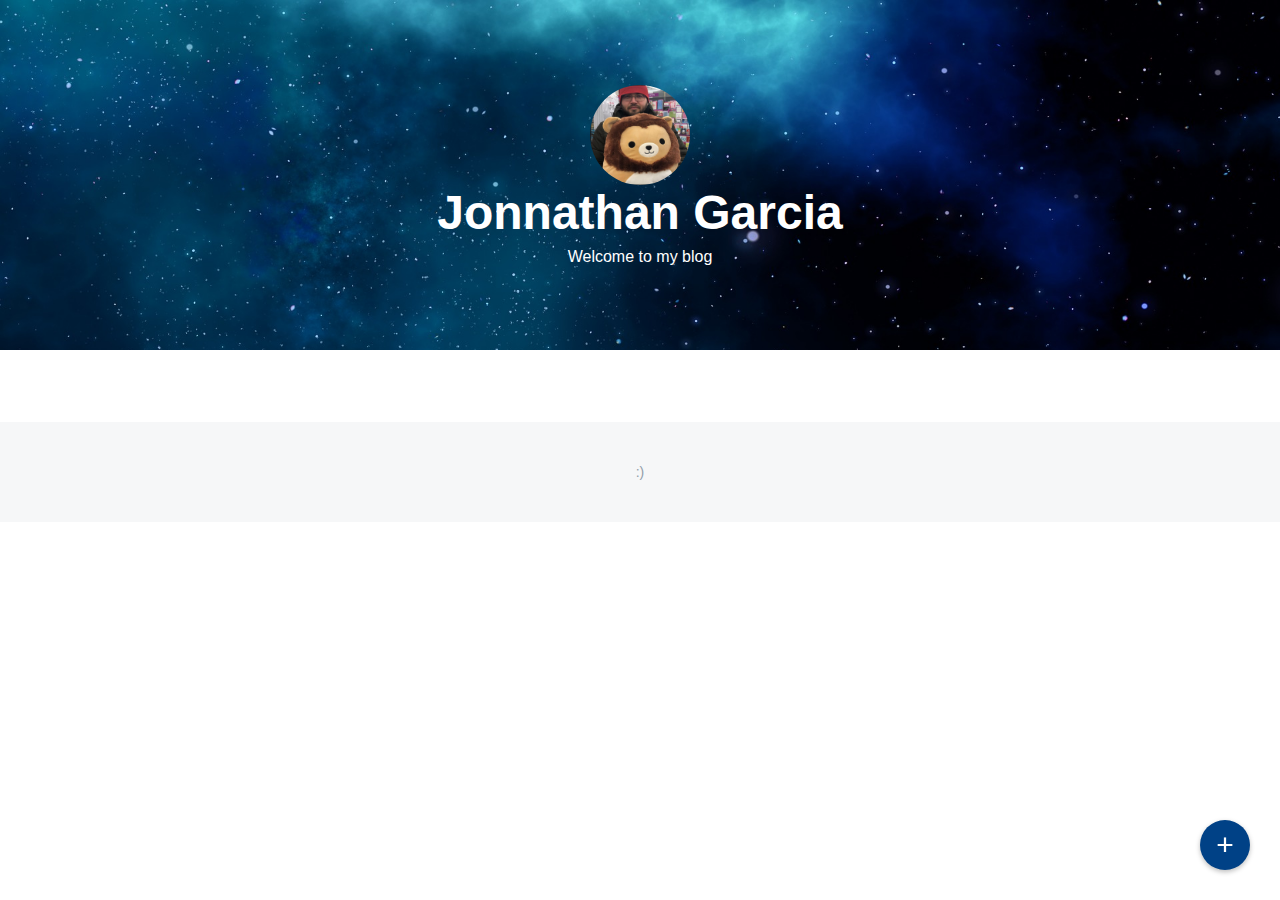
<file: frontend/index.html>
<!DOCTYPE html>
<html lang="en">
<head>
    <meta charset="UTF-8">
    <meta http-equiv="X-UA-Compatible" content="IE=edge">
    <meta name="viewport" content="width=device-width, initial-scale=1.0">
    <link rel="stylesheet" href="style/style.css">
    <title>Blog App</title>
</head>
<body class="home-page">
    <div class="add-article">
        <a href="new-article.html">
            <span class="nav-button new-article-button">+</span>
        </a>
    </div>
    <header>
        <div class="profile-image"></div>
        <div class="profile-name">Jonnathan Garcia</div>
        <div class="subtext">Welcome to my blog</div>
    </header>
    <div class="main">
        <div class="main-container blog-articles">

        </div>
    </div>
    <footer>
        <p>:)</p>
    </footer>
    <script src="./js/index.js"></script>
</body>
</html>
</file>
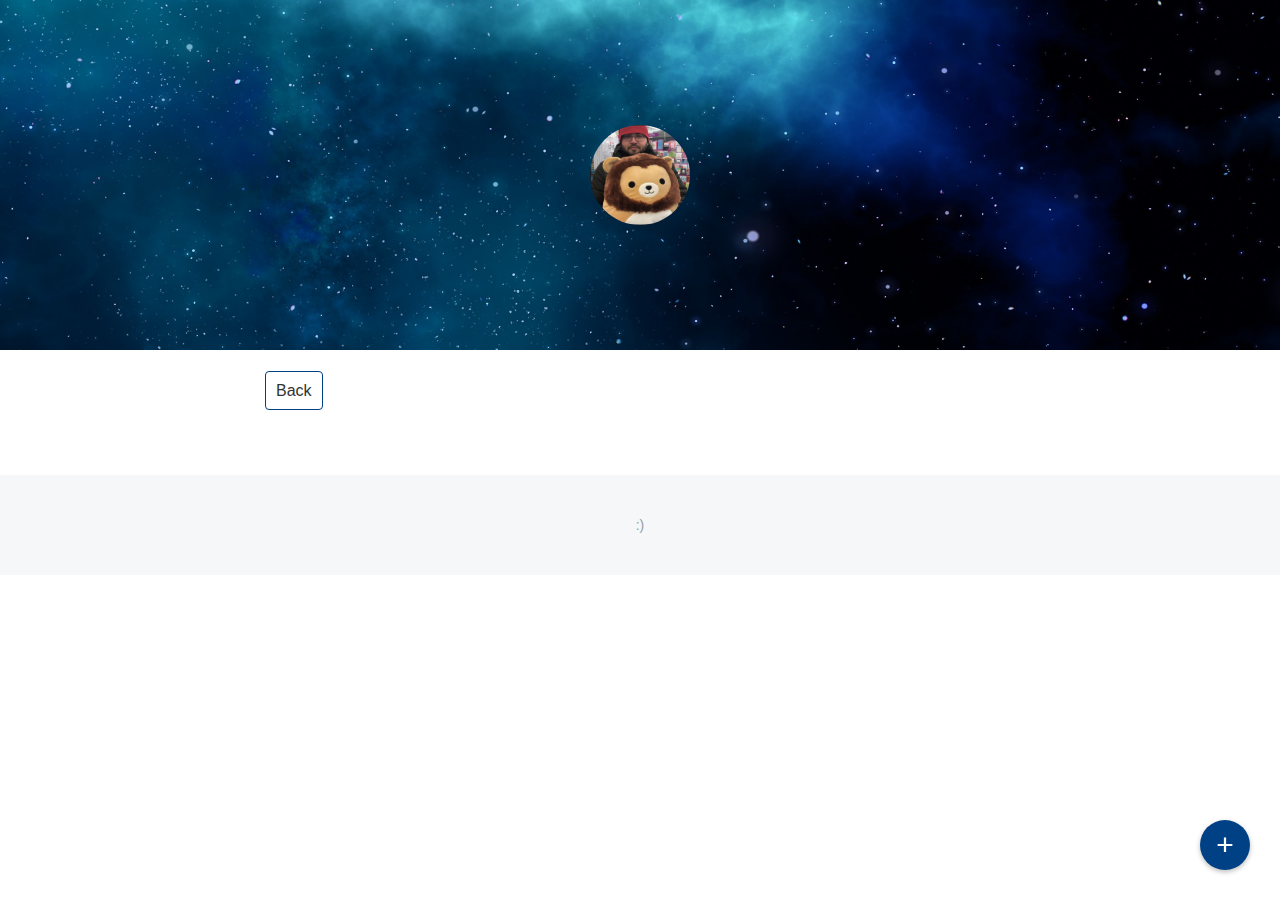
<file: frontend/article.html>
<!DOCTYPE html>
<html lang="en">
<head>
    <meta charset="UTF-8">
    <meta http-equiv="X-UA-Compatible" content="IE=edge">
    <meta name="viewport" content="width=device-width, initial-scale=1.0">
    <link rel="stylesheet" href="style/style.css">
    <link rel="stylesheet" href="style/article.css">
    <title>Blog App</title>
</head>
<body>
    <div class="add-article">
        <a href="new-article.html">
            <span class="nav-button new-article-button">+</span>
        </a>
    </div>
    <header>
        <div class="profile-image"></div>
    </header>
    <div class="main">
        <div class="main-container">
            <div class="navigation">
                <a href="index.html">Back</a>
            </div>
            <div class="individual-article">
                
            </div>
        </div>
    </div>
    <footer>
        <p>:)</p>
    </footer>
    <script src="js/article.js"></script>
</body>
</html>
</file>
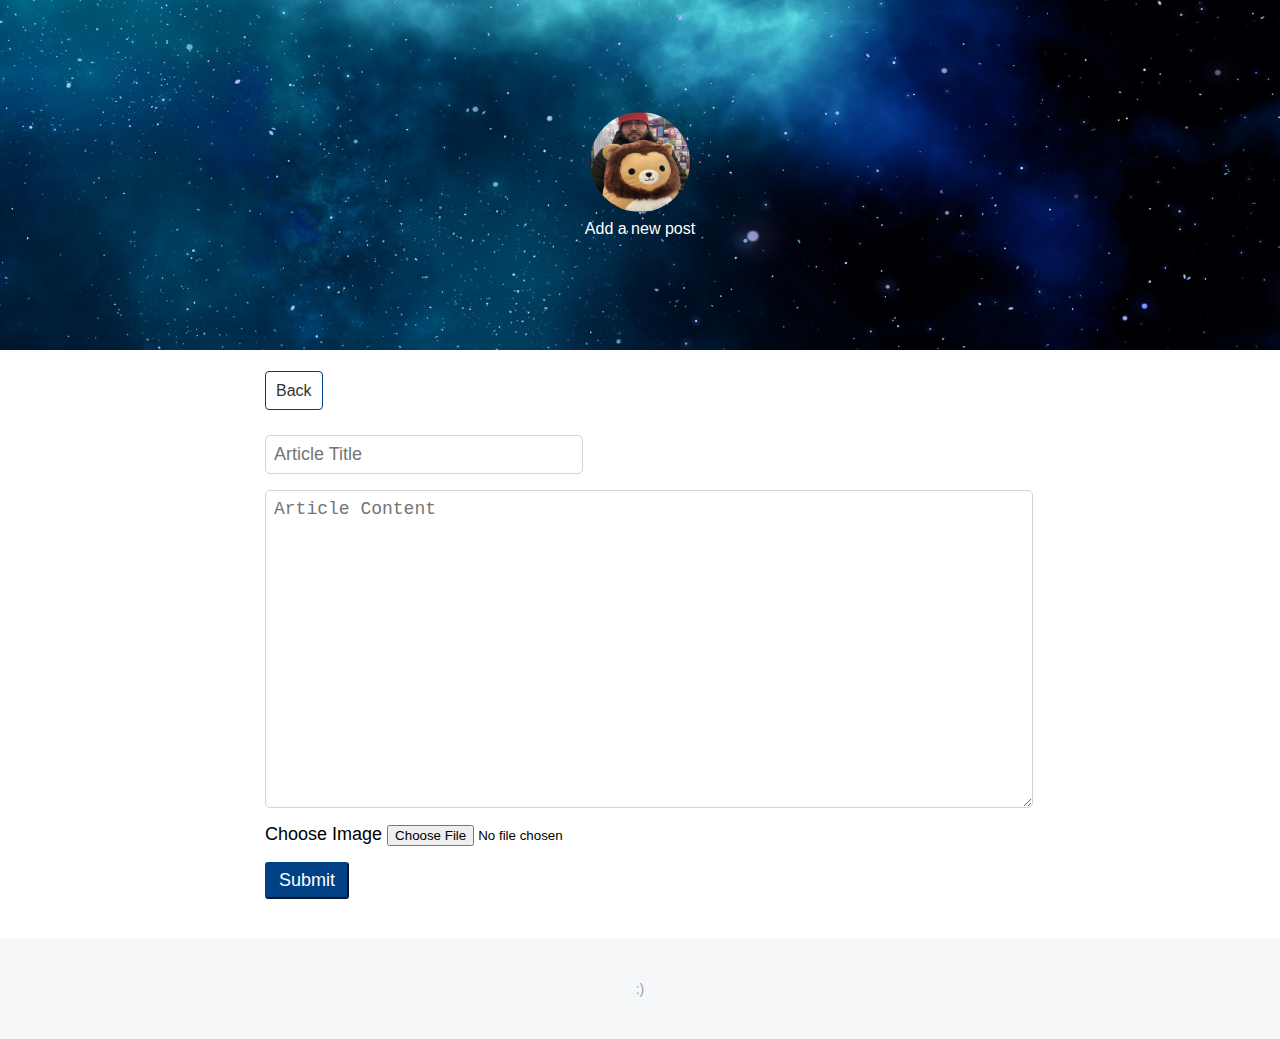
<file: frontend/new-article.html>
<!DOCTYPE html>
<html>
    <head>
        <meta charset="utf-8">
        <meta http-equiv="X-UA-Compatible" content="IE=edge">
        <title>New Post</title>
        <meta name="description" content="">
        <meta name="viewport" content="width=device-width, initial-scale=1">
        <link rel="stylesheet" href="style/style.css">
        <link rel="stylesheet" href="style/new-article.css">
    </head>
    <body>
        <div class="container new-post-page">
            <header>
                <div class="profile-image"></div>
                <div class="subtext">Add a new post</div>
            </header>
            <div class="main">
                <div class="main-container">
                    <div class="navigation">
                        <a href="index.html">Back</a>
                    </div>
                    <div class="form-container">
                        <form>
                            <input id="form-article-title" type="text" name="article-title" placeholder="Article Title"/>
                            <textarea id="form-article-content" name="article-content" placeholder="Article Content"></textarea>
                            <div>
                                <label>Choose Image</label>
                                <input type="file" id="form-article-image" name="article-image" accept="image/*">
                            </div>
                            <button id="form-article-submit" type="button" onclick="submitNewArticle()">Submit</button>
                        </form>
                    </div>
                </div>
            </div>
            <footer>
                <p>:)</p>
            </footer>
        </div>
        <script src="js/new-article.js" async defer></script>
    </body>
</html>
</file>
<file: frontend/style/style.css>
body {
    margin: 0;
    font-family: Arial, Helvetica, sans-serif;
}

.post-link {
    text-decoration: none;
}

header {
    min-height: 350px;
    color:white;
    display: flex;
    flex-direction: column;
    justify-content: center;
    align-items: center;
    background-image: url("../assets/universe.jpg");
    background-size: cover; /* Always cover the all the div that is using this class */
}

.profile-image {
    width: 100px;
    height: 100px;
    background-color: white;
    border-radius: 50%;
    background-image: url("../assets/profile.png");
    background-size: cover; /* Always cover the all the div that is using this class */
}

.profile-name {
    font-size: 3em;
    font-weight: bold;
}

.subtext {
    margin-top: 8px;
}

.main {
    margin-top: 32px;
    display: flex;
    justify-content: center;
}

.main-container {
    max-width: 750px;
    min-width: 600px;
    width: 100%; 
    padding-left: 16px;
    padding-right: 16px;
}

.article {
    display: flex;
    border: 1px solid #eaecee;
    border-radius: 5px;
    min-height: 200px;
    overflow: hidden;
    transition: all 0.25s ease;
    margin-bottom: 20px;
}

.article:hover {
    transform: translate3d(0, -7px, 0);
    box-shadow: 0 2rem 5rem 0 rgba(0, 0, 0, .1);
}

.article-image {
    background-color: white;
    flex-basis: 35%;
    background-image: url("../assets/profile.png");
    background-size: cover; /* Always cover the all the div that is using this class */
}

.article-content {
    display: flex;
    flex-basis: 65%;
    flex-direction: column;
    padding: 20px;
    margin-left: 20px;
}

.article-content > * {
    width: 90%;
}

.article-date {
    margin-top: 5px;
    margin-bottom: 0px;
    color: #adb5bd
}

.article-title {
    margin-top: 5px;
    margin-bottom: 5px
}

.article-text {
    margin-top: 5px;
    font-size: 0.8em;
    line-height: 1.2;
    max-height: 45px;
    overflow: hidden;
}

.nav-button.new-article-button {
    position: fixed;
    bottom: 30px;
    right: 30px;
    font-size: 30px;
    width: 50px;
    height: 50px;
    background-color: #004186;
    color: white;
    border-radius: 50%;
    display: flex;
    justify-content: center;
    align-items: center;
    box-shadow: 0 2px 5px 0 rgba(0,0,0, .26);
    transition: all 0.25s ease;
}

.nav-button.new-article-button:hover {
    background-color: #002349;
}

.navigation a {
    text-decoration: none;
    color: #333;
    border: 1px solid #004186;
    border-radius: 4px;
    padding: 10px;
    margin-bottom: 20px;
}

.navigation {
    margin-bottom: 35px;
}

a.article-link {
    text-decoration: none;
    color: #495057;
}

footer {
    min-height: 100px;
    background-color: #eaecee70;
    color: #929eaa;
    display: flex;
    justify-content: center;
    align-items: center;
    margin-top: 40px;
    font-size: 14px;
}
</file>
<file: frontend/style/article.css>
#individual-article-title {
    font-size: 2em;
    padding-top: 24px;
    padding-bottom: 24px;
}

#individual-article-date {
    border-top: 1px solid #f1f4f8;
    border-bottom: 1px solid #f1f4f8;
    padding-top: 25px;
    padding-bottom: 25px;
    color: #adb5bd;
}

#individual-article-content {
    margin-top: 45px;
    color: #495057;
    line-height: 1.3;
}

.individual-article {

}
</file>
<file: frontend/style/new-article.css>
form > * {
    display: block;
    margin-top: 16px;
    font-size: 18px;
}

#form-article-title {
    width: 300px;
}

#form-article-title, #form-article-content {
    border: 1px solid #ced4da;
    padding: 8px;
    border-radius: 5px;
    color: #495057;
}

#form-article-content {
    width: 100%;
    min-width: 100%;
    max-width: 100%;
    min-height: 300px;
}

#form-article-submit {
    background-color: #004186;
    border-color: #004186;
    color: white;
    padding: .375rem .75rem;
    border-radius: 3px;
    cursor: pointer;
    transition: all 0.2s ease-in-out;
}

#form-article-submit:hover {
    background-color: #002349;
}
</file>
